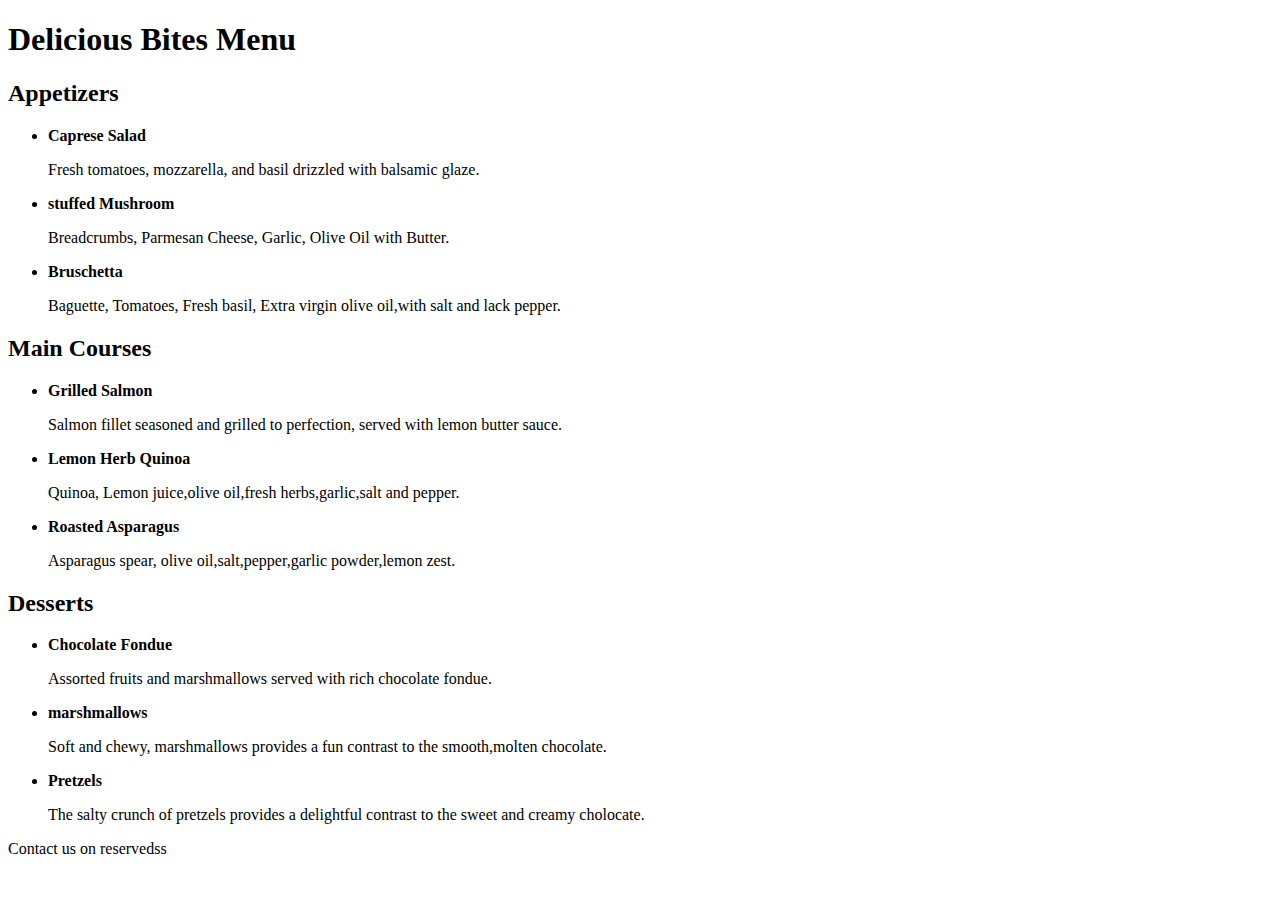
<file: 2.HTML>
<!DOCTYPE html>

 <html lang="en"> 

<head>    

<meta charset="UTF-8">  

  <meta name="viewport" content="width=device-width, initial-scale=1.0">   

 <title>Delicious Bites Menu</title> </head>

 <body>   

 <h1>Delicious Bites Menu</h1>
<h2>Appetizers</h2>  
  <ul>    
   <li>          
        <strong>Caprese Salad</strong>       
        <p>Fresh tomatoes, mozzarella, and basil drizzled with balsamic glaze.</p> 
    </li>    
    <!-- Add two more appetizer items with descriptions --> 
    <li>
        <strong>stuffed Mushroom</strong>
        <p>Breadcrumbs, Parmesan Cheese, Garlic, Olive Oil with Butter.</p>
    <li>
        <strong>Bruschetta</strong>
            <p>Baguette, Tomatoes, Fresh basil, Extra virgin olive oil,with salt and lack pepper.</p>
    </li>
</ul>
  
<h2>Main Courses</h2> 

   <ul>   

     <li>      

           <strong>Grilled Salmon</strong>     
              <p>Salmon fillet seasoned and grilled to perfection, served with lemon butter sauce.</p>   

     </li>     

   <!-- Add two more main course items with descriptions --> 



       <li>

           <strong>Lemon Herb Quinoa</strong>
             <p>Quinoa, Lemon juice,olive oil,fresh herbs,garlic,salt and pepper.</p>

                <li>            <strong>Roasted Asparagus</strong>
                    <p>Asparagus spear, olive oil,salt,pepper,garlic powder,lemon zest.</p>
                </li>
               
            </ul>   
 <h2>Desserts</h2>  

  <ul>     

   <li>    

        <strong>Chocolate Fondue</strong>     

       <p>Assorted fruits and marshmallows served with rich chocolate fondue.</p>    

    </li>    

    <!-- Add two more dessert items with descriptions -->  
      <li>

        <strong>marshmallows</strong>
           <p>Soft and chewy, marshmallows provides a fun contrast to the smooth,molten chocolate.</p>

      </li>

        <li>
            <strong>Pretzels</strong>
            <p>The salty crunch of pretzels provides a delightful contrast to the sweet and creamy cholocate.</p>
        </li>
        </ul>

   <p><a href="contact.html"></a>Contact us on reservedss</p> 

</body>

 </html>
</file>
